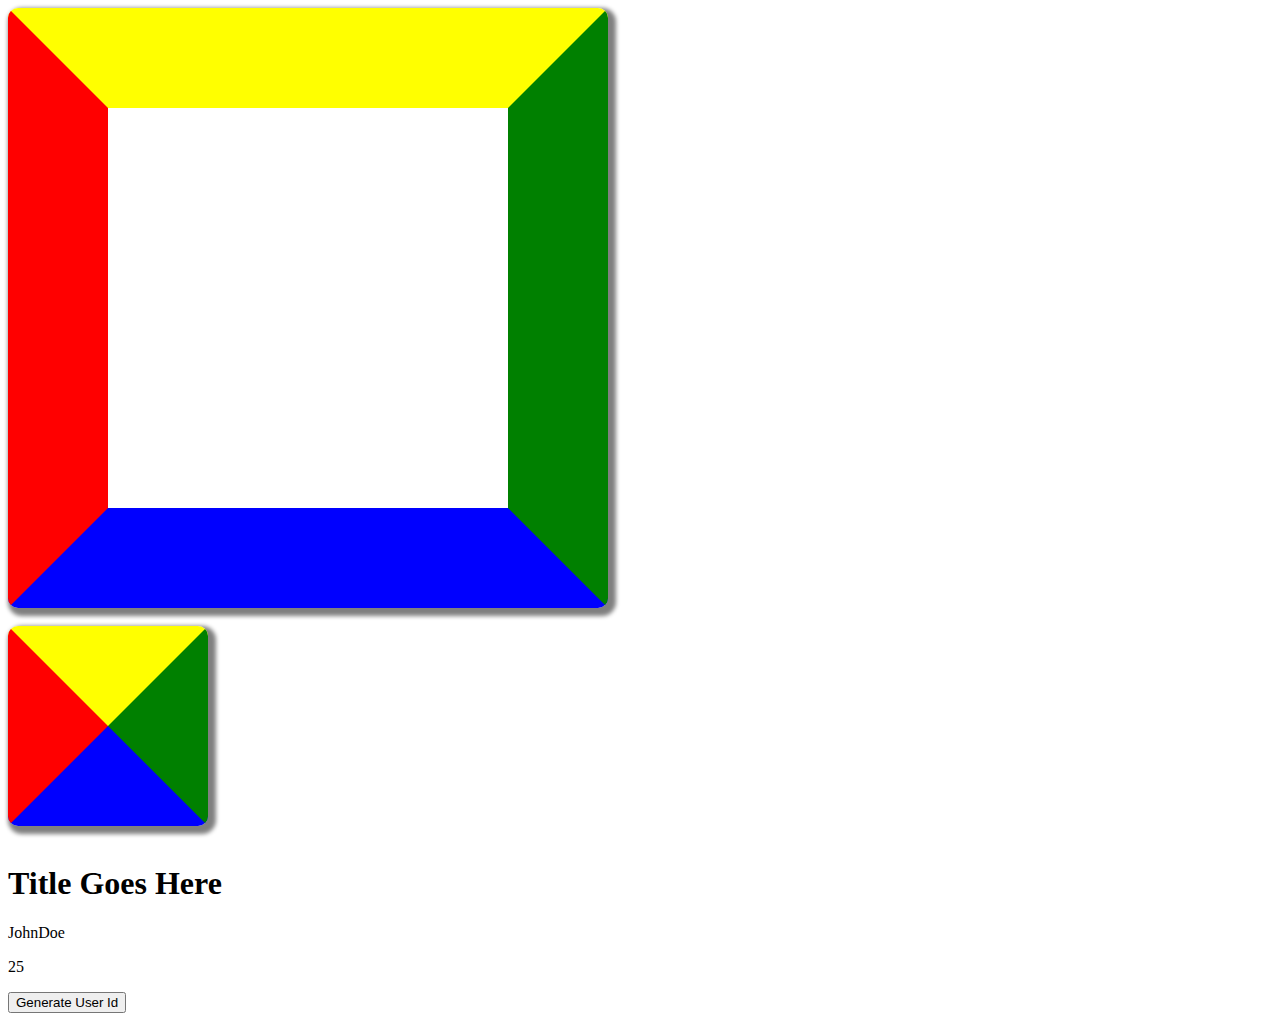
<file: index.html>
<!doctype html>
<html>
    <head>
        <meta name="viewport" content="width=device-width, initial-scale=1">
        <title>Experiments</title>
        <link href="Experiments.css" rel="stylesheet">
    </head>
    <body>
        <div class="triangle"></div>
        <br>
        <div class="pyramid"></div>
        <br>
        <h1 id="title">Title Goes Here</h1>
        <script src="Experiments.js"></script>
        <p id="name">JohnDoe</p>
        <p id="age">25</p>
        <button onclick="generate()">Generate User Id</button>
        <p id="user"></p>
    </body>
    <script>
        
    </script>
</html>
</file>
<file: Experiments.css>
.triangle{
    width: 400px;
    height: 400px;
    border: 100px solid transparent;
    border-left-color: red;
    border-right-color: green;
    border-bottom-color: blue;
    border-top-color: yellow;
    box-shadow: 4px 4px 4px 4px grey;
    border-radius: 10px;
}
.pyramid{
    width: 0px;
    border: 100px solid transparent;
    border-left-color: red;
    border-right-color: green;
    border-bottom-color: blue;
    border-top-color: yellow;
    box-shadow: 4px 4px 4px 4px grey;
    border-radius: 10px;
}
</file>
